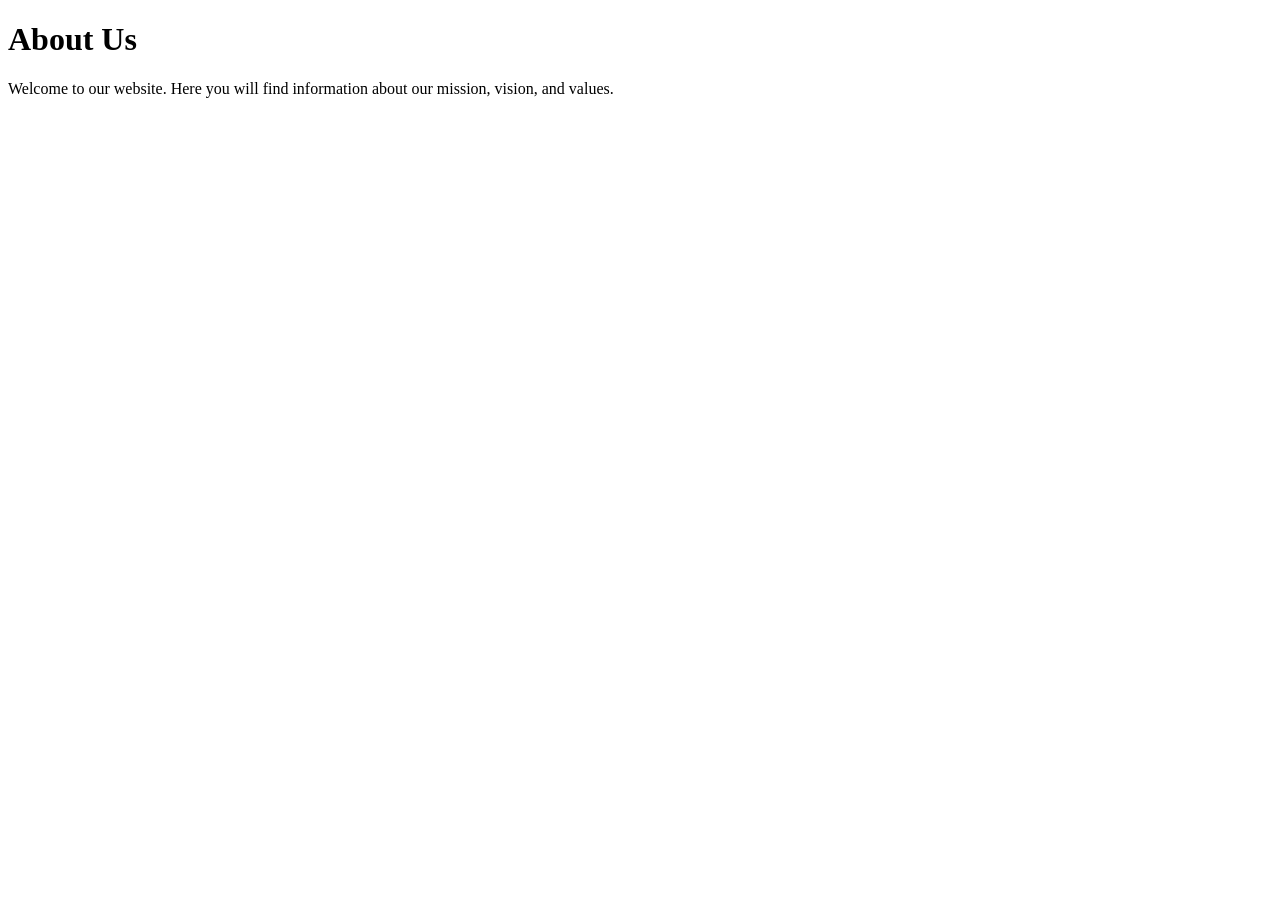
<file: about.html>
<!DOCTYPE html>
<html lang="en">
<head>
    <meta charset="UTF-8">
    <meta name="viewport" content="width=device-width, initial-scale=1.0">
    <title>About</title>
</head>
<body>
    <h1>About Us</h1>
    <p>Welcome to our website. Here you will find information about our mission, vision, and values.</p>
</body>
</html>
</file>
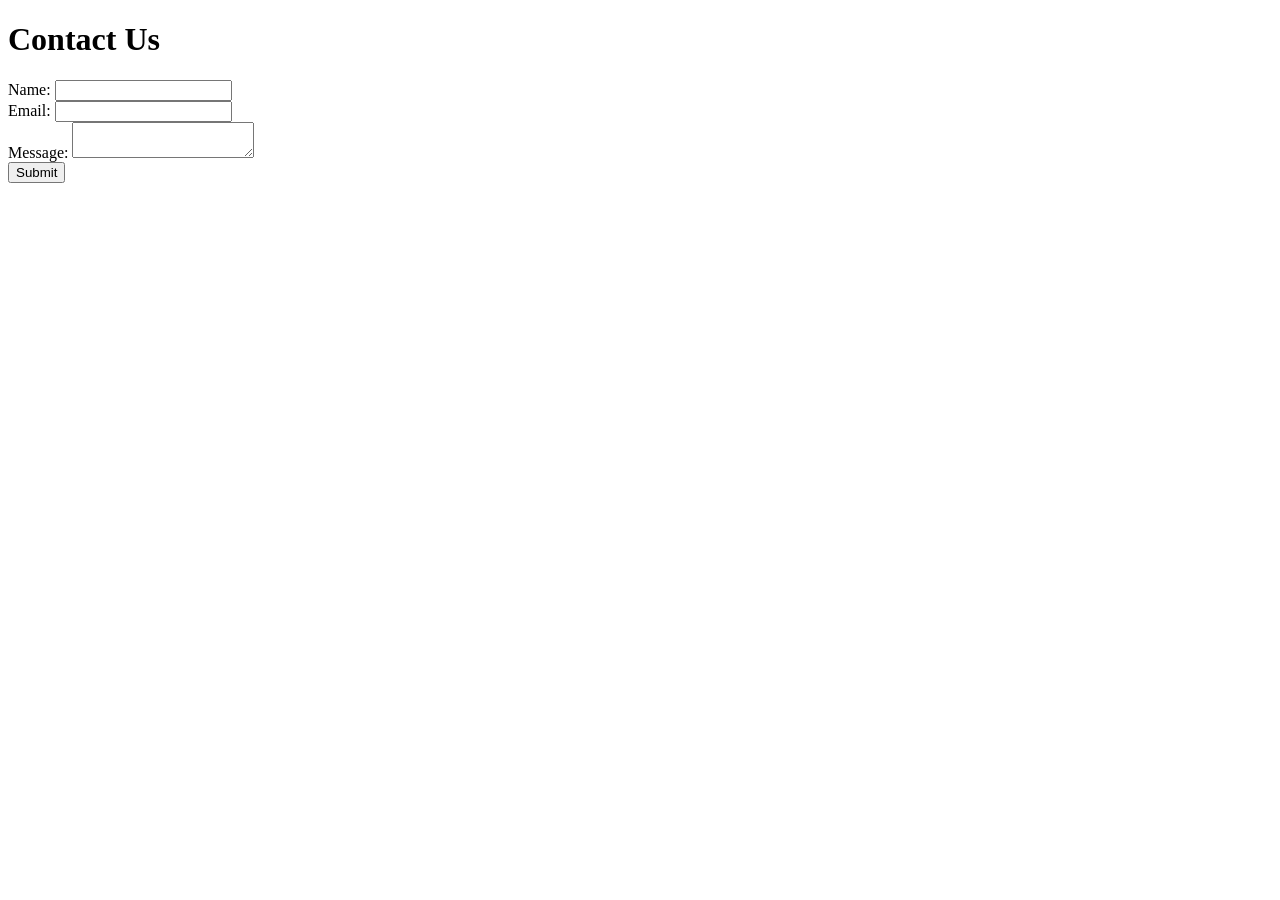
<file: contact.html>
<!DOCTYPE html>
<html lang="en">
<head>
    <meta charset="UTF-8">
    <meta name="viewport" content="width=device-width, initial-scale=1.0">
    <title>Contact</title>
</head>
<body>
    <h1>Contact Us</h1>
    <form action="#" method="post">
        <label for="name">Name:</label>
        <input type="text" id="name" name="name" required>
        <br>
        <label for="email">Email:</label>
        <input type="email" id="email" name="email" required>
        <br>
        <label for="message">Message:</label>
        <textarea id="message" name="message" required></textarea>
        <br>
        <input type="submit" value="Submit">
    </form>
</body>
</html>
</file>
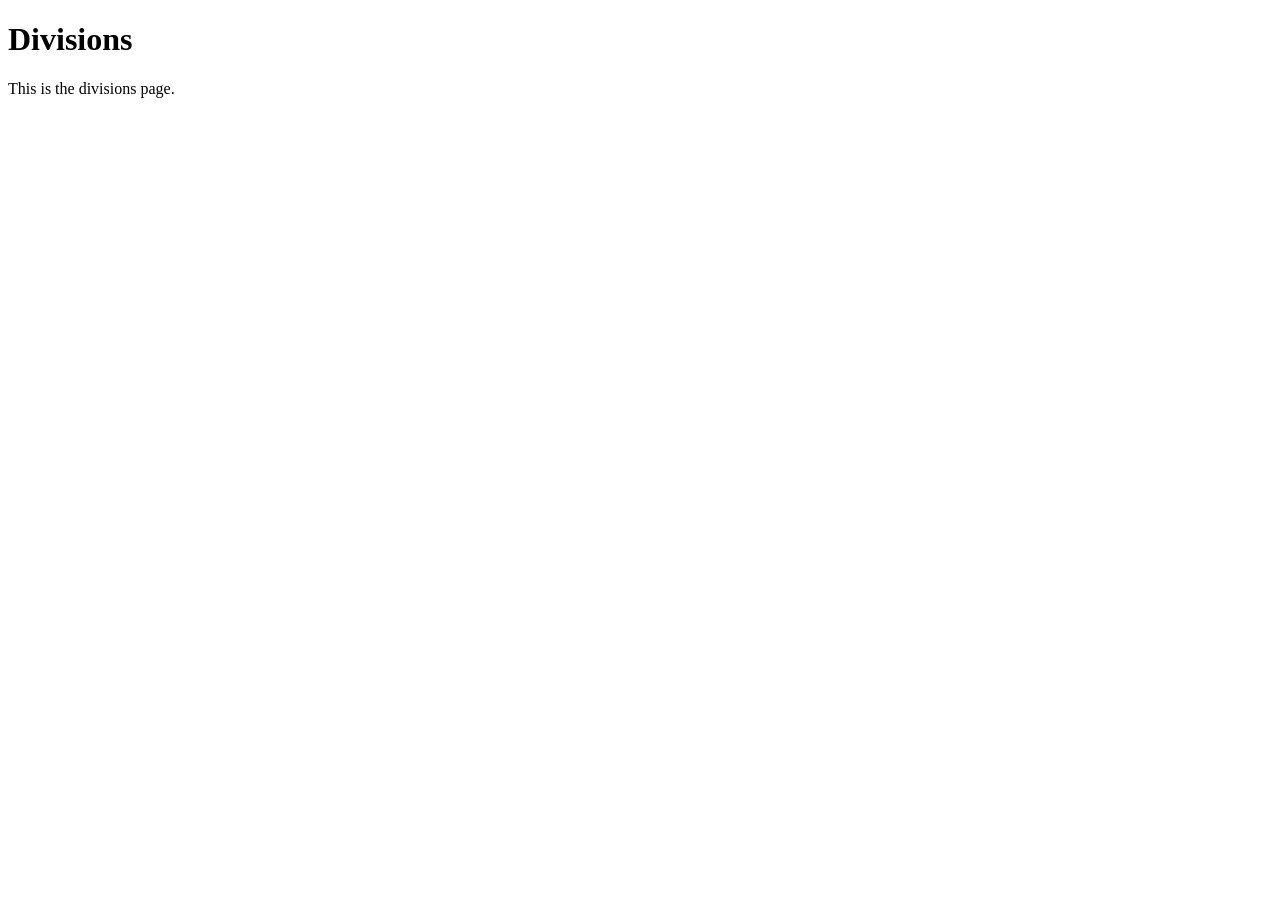
<file: divisions.html>
<!DOCTYPE html>
<html lang="en">
<head>
    <meta charset="UTF-8">
    <meta http-equiv="X-UA-Compatible" content="IE=edge">
    <meta name="viewport" content="width=device-width, initial-scale=1.0">
    <title>Divisions</title>
</head>
<body>
    <h1>Divisions</h1>
    <p>This is the divisions page.</p>
</body>
</html>
</file>
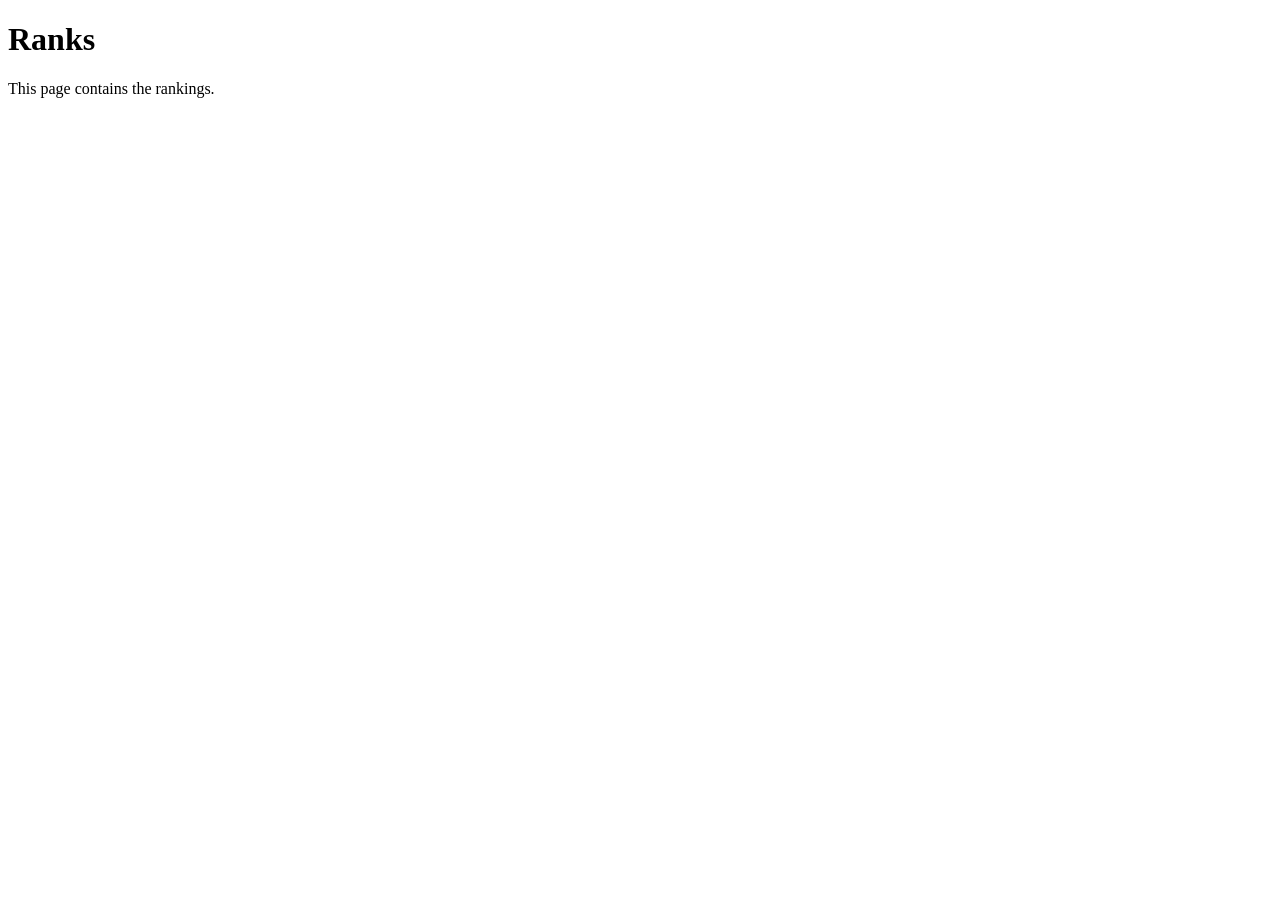
<file: ranks.html>
<!DOCTYPE html>
<html lang="en">
<head>
    <meta charset="UTF-8">
    <meta name="viewport" content="width=device-width, initial-scale=1.0">
    <title>Ranks</title>
</head>
<body>
    <h1>Ranks</h1>
    <p>This page contains the rankings.</p>
</body>
</html>
</file>
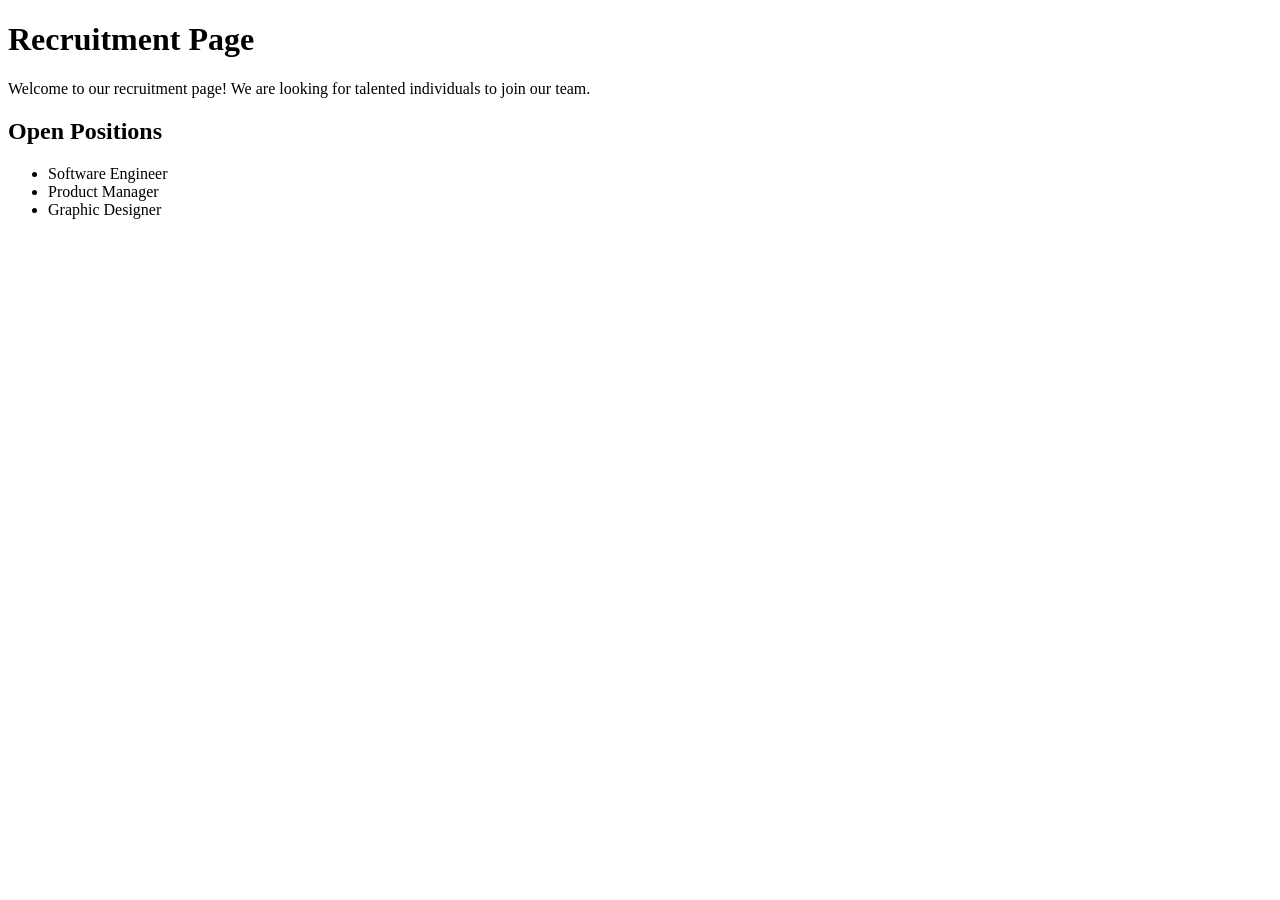
<file: recruitment.html>
<!DOCTYPE html>
<html lang="en">
<head>
    <meta charset="UTF-8">
    <meta name="viewport" content="width=device-width, initial-scale=1.0">
    <title>Recruitment</title>
</head>
<body>
    <h1>Recruitment Page</h1>
    <p>Welcome to our recruitment page! We are looking for talented individuals to join our team.</p>
    <h2>Open Positions</h2>
    <ul>
        <li>Software Engineer</li>
        <li>Product Manager</li>
        <li>Graphic Designer</li>
    </ul>
</body>
</html>
</file>
